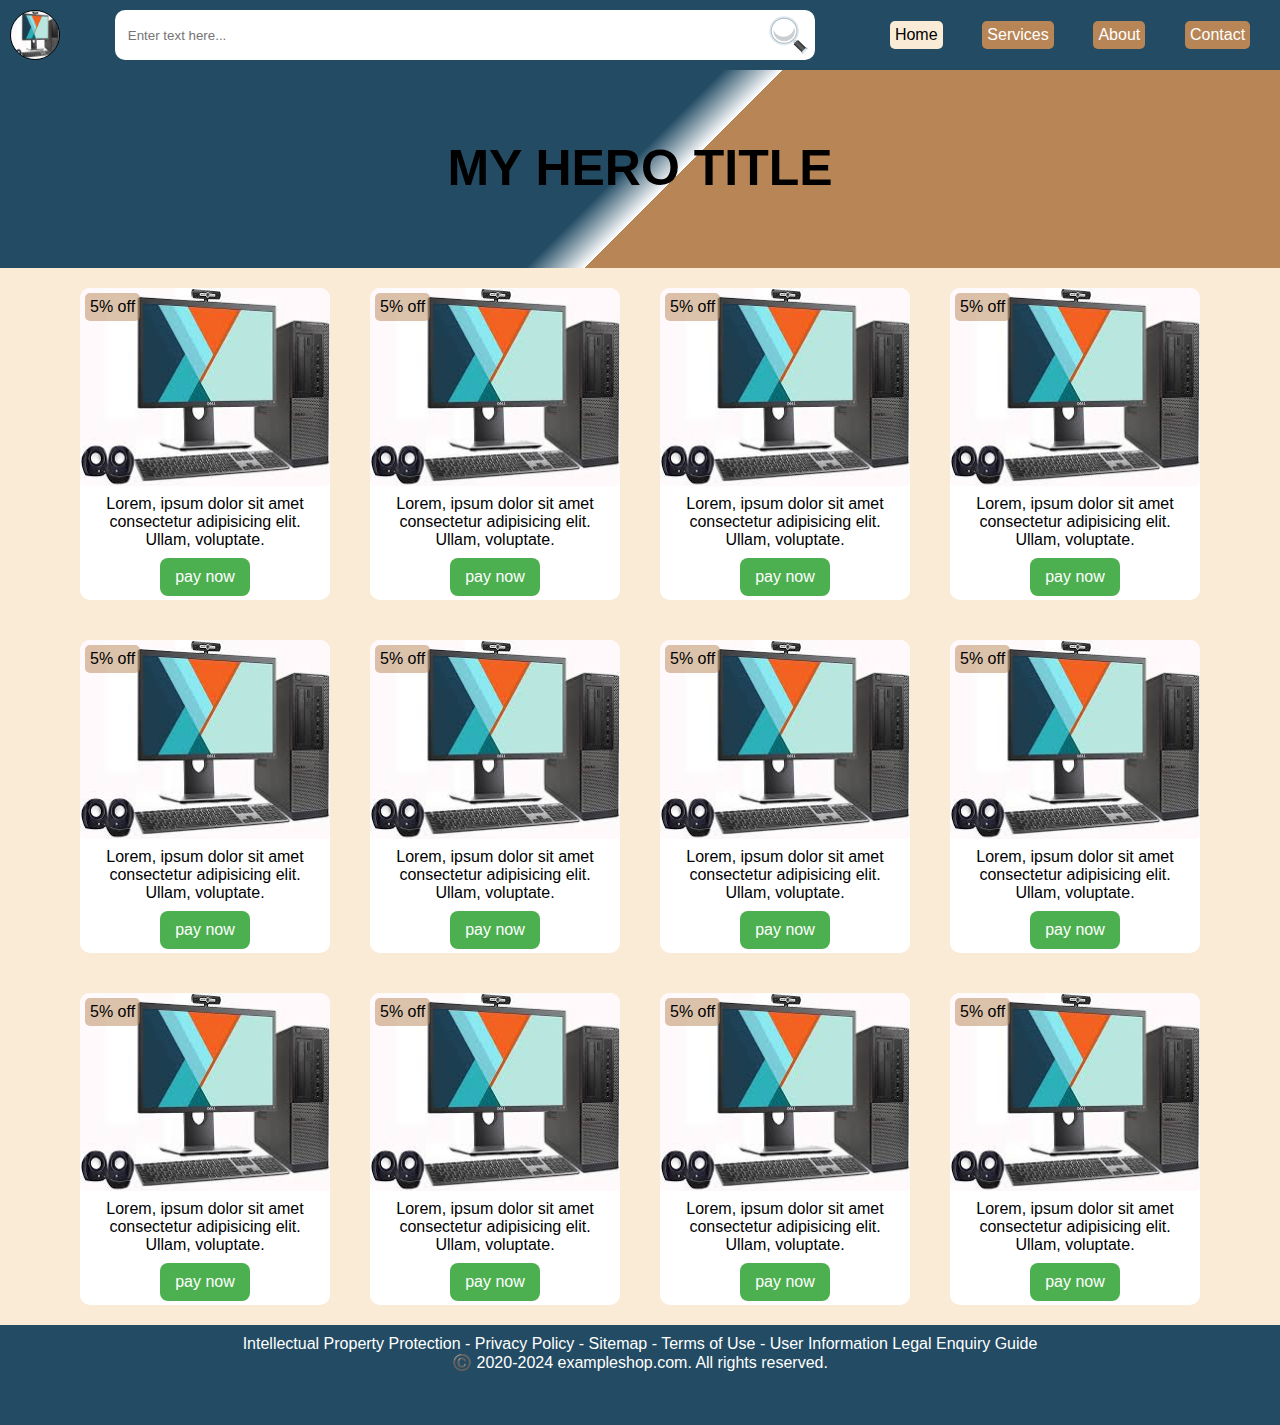
<file: index.html>
<!DOCTYPE html>
<html lang="en">
<head>
    <meta charset="UTF-8">
    <meta name="viewport" content="width=device-width, initial-scale=1.0">
    <title>FLEXSTATICNAV</title>
    <link rel="stylesheet" href="flex_pages.css">


        <!--[INIT] Open Graph protocol  -->
  <meta property="og:title" content="STATIC AND RESPONSIVE NAV" />
  <meta property="og:type"
    content="Website"  />
  <meta property="og:image"
    content="https://htmlstaticnav.onrender.com/imgs/desktop4.jpeg" />
  <meta property="og:url"
    content="https://zenager.onrender.com" />
  <meta property="og:description"
    content="The best class shop service with single responsive nav list and static header"  />
  <meta property="og:local"
    content="en_US" />
  <meta property="og:site_name"
    content="HtmlStaticNav" />
  <!-- [END] Open Graph protocol -->
  
</head>
<body onresize="hidemobilemenu()">
    <header class="header">
        <nav>
            <img src="./imgs/desktop4.jpeg" class="logo" alt="Logo">

            <div class="container marginme">
                <input class="searchBox" type="search" name="search" placeholder="Enter text here...">
                <button class="searchButton" type="submit" value="search" >
                    <img class="icon" src="./imgs/magnifying-glass-tilted-left.svg" >
                </button>
            </div>

            <!-- <ul id="menu" class="menu">
                <li><a class="active" href="index.html">Home</a></li>
                <li><a href="services.html">Services</a></li>
                <li><a href="about.html">About</a></li>
                <li><a href="contact.html">Contact</a></li>
            </ul> -->

            <ul id="menu2" class="menu2">
                <li><a class="active" href="index.html">Home</a></li>
                <li><a href="services.html">Services</a></li>
                <li><a href="about.html">About</a></li>
                <li><a href="contact.html">Contact</a></li>
            </ul>

            <img src="./imgs/menu_icon.png" id="menu_icon" class="menu_icon" alt="menu_icon">
        </nav>
        <section class="hero">
            <h1>MY HERO TITLE</h1>
        </section>
    </header>
    <main>
        <div>
            <img src="./imgs/desktop4.jpeg" alt="image">
            <p>Lorem, ipsum dolor sit amet consectetur adipisicing elit. Ullam, voluptate.</p>
            <span>5% off</span>
            <button>pay now</button>
        </div>
        <div>
            <img src="./imgs/desktop4.jpeg" alt="image">
            <p>Lorem, ipsum dolor sit amet consectetur adipisicing elit. Ullam, voluptate.</p>
            <span>5% off</span>
            <button>pay now</button>
        </div>
        <div>
            <img src="./imgs/desktop4.jpeg" alt="image">
            <p>Lorem, ipsum dolor sit amet consectetur adipisicing elit. Ullam, voluptate.</p>
            <span>5% off</span>
            <button>pay now</button>
        </div>
        <div>
            <img src="./imgs/desktop4.jpeg" alt="image">
            <p>Lorem, ipsum dolor sit amet consectetur adipisicing elit. Ullam, voluptate.</p>
            <span>5% off</span>
            <button>pay now</button>
        </div>
        <div>
            <img src="./imgs/desktop4.jpeg" alt="image">
            <p>Lorem, ipsum dolor sit amet consectetur adipisicing elit. Ullam, voluptate.</p>
            <span>5% off</span>
            <button>pay now</button>
        </div>
        <div>
            <img src="./imgs/desktop4.jpeg" alt="image">
            <p>Lorem, ipsum dolor sit amet consectetur adipisicing elit. Ullam, voluptate.</p>
            <span>5% off</span>
            <button>pay now</button>
        </div>
        <div>
            <img src="./imgs/desktop4.jpeg" alt="image">
            <p>Lorem, ipsum dolor sit amet consectetur adipisicing elit. Ullam, voluptate.</p>
            <span>5% off</span>
            <button>pay now</button>
        </div>
        <div>
            <img src="./imgs/desktop4.jpeg" alt="image">
            <p>Lorem, ipsum dolor sit amet consectetur adipisicing elit. Ullam, voluptate.</p>
            <span>5% off</span>
            <button>pay now</button>
        </div>
        <div>
            <img src="./imgs/desktop4.jpeg" alt="image">
            <p>Lorem, ipsum dolor sit amet consectetur adipisicing elit. Ullam, voluptate.</p>
            <span>5% off</span>
            <button>pay now</button>
        </div>
        <div>
            <img src="./imgs/desktop4.jpeg" alt="image">
            <p>Lorem, ipsum dolor sit amet consectetur adipisicing elit. Ullam, voluptate.</p>
            <span>5% off</span>
            <button>pay now</button>
        </div>
        <div>
            <img src="./imgs/desktop4.jpeg" alt="image">
            <p>Lorem, ipsum dolor sit amet consectetur adipisicing elit. Ullam, voluptate.</p>
            <span>5% off</span>
            <button>pay now</button>
        </div>
        <div>
            <img src="./imgs/desktop4.jpeg" alt="image">
            <p>Lorem, ipsum dolor sit amet consectetur adipisicing elit. Ullam, voluptate.</p>
            <span>5% off</span>
            <button>pay now</button>
        </div>

    </main>
    <footer class="footer">
        <div class="copyright">
            Intellectual Property Protection - Privacy Policy - Sitemap - Terms of Use - User Information Legal Enquiry Guide <br /> ©️ 2020-2024  exampleshop.com. All rights reserved.
        </div>
    </footer>
    <script>
        // const menu_icon = document.querySelector('#menu_icon')
        // const menu = document.querySelector('#menu')
        const menu_icon = document.querySelector('.menu_icon')
        const menu = document.querySelector('.menu2')


        // menu_icon.addEventListener('click', () => {
        //     console.log('click')

        //     if (menu.classList.contains('hidden')) {
        //         console.log('removed hidden class')

        //         menu.classList.remove('hidden')
        //     } else {
        //         console.log('added hidden class')

        //         menu.classList.add('hidden')
        //     }
        // })



        menu_icon.addEventListener('click', () => {
            // keep in mind that this approach directly modifies the style attribute
            console.log('click')

       // Get the width of the browser window
       var screenWidth = window.innerWidth || document.documentElement.clientWidth || document.body.clientWidth;

        // Log the screen width to the console
        // console.log("Screen Width: " + screenWidth + " pixels");


        if (menu.style.display === 'block' && screenWidth < 600) {
            // console.log('display none')

            menu.style.display = 'none'
        }

        if (menu.style.display === 'none' && screenWidth < 600) {
            // console.log('display block')

            menu.style.display = 'block'
        }
        else {
            // console.log('display inline-flex')
            menu.style.display = 'inline-flex'
        }
        })

        function hidemobilemenu (){
            if (menu.style.display === 'block') {
                console.log('display none')
                menu.style.display = 'none'
            } 

            // Get the width of the browser window
            var screenWidth = window.innerWidth || document.documentElement.clientWidth || document.body.clientWidth;

            // Log the screen width to the console
            // console.log("Screen Width: " + screenWidth + " pixels");

            if(screenWidth >= 600) {
                // console.log('display >= 600, display is inline-flex')

                menu.style.display = 'inline-flex'
            }
            else if(screenWidth < 600) {
                // console.log('display < 600, display is none')
                menu.style.display = 'none'
            }
        }
    </script>
</body>
</html>
</file>
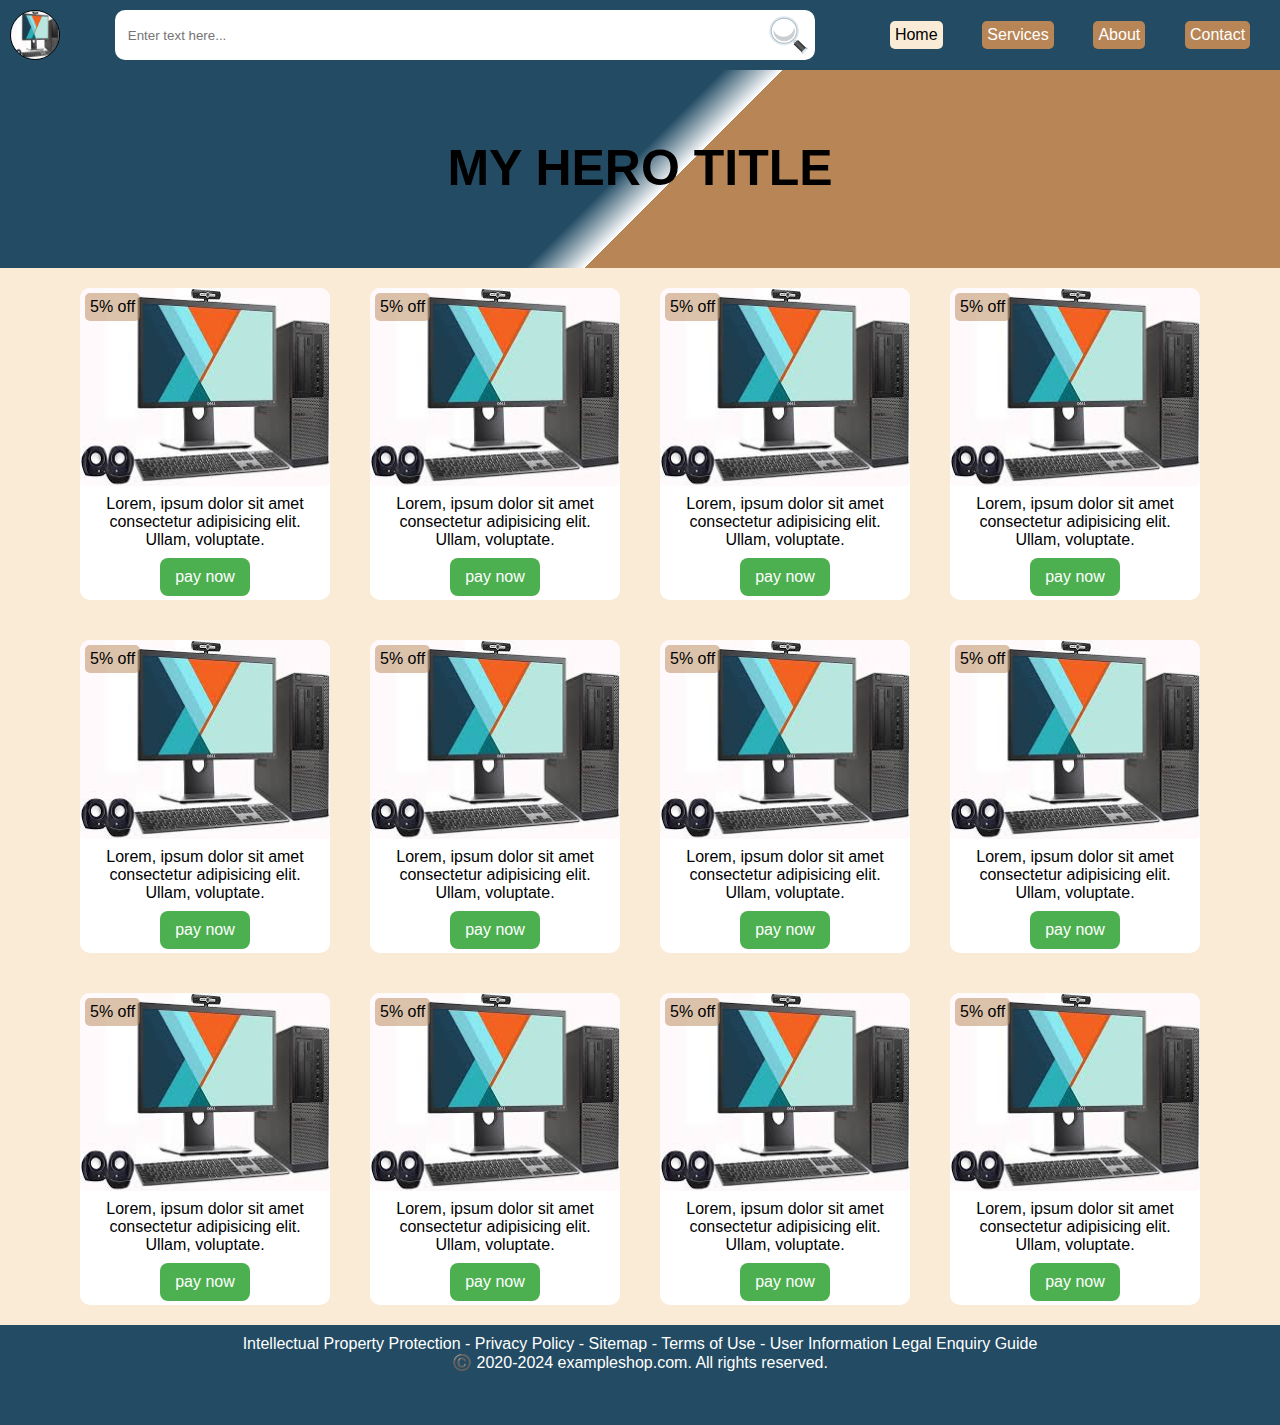
<file: flex_pages.html>
<!DOCTYPE html>
<html lang="en">
<head>
    <meta charset="UTF-8">
    <meta name="viewport" content="width=device-width, initial-scale=1.0">
    <title>FLEXSTATICNAV</title>
    <link rel="stylesheet" href="flex_pages.css">


        <!--[INIT] Open Graph protocol  -->
  <meta property="og:title" content="STATIC AND RESPONSIVE NAV" />
  <meta property="og:type"
    content="Website"  />
  <meta property="og:image"
    content="https://htmlstaticnav.onrender.com/imgs/desktop4.jpeg" />
  <meta property="og:url"
    content="https://htmlstaticnav.onrender.com" />
  <meta property="og:description"
    content="The best class shop service with single responsive nav list and static header"  />
  <meta property="og:local"
    content="en_US" />
  <meta property="og:site_name"
    content="HtmlStaticNav" />
  <!-- [END] Open Graph protocol -->

</head>
<body onresize="hidemobilemenu()">
    <header class="header">
        <nav>
            <img src="./imgs/desktop4.jpeg" class="logo" alt="Logo">

            <div class="container marginme">
                <input class="searchBox" type="search" name="search" placeholder="Enter text here...">
                <button class="searchButton" type="submit" value="search" >
                    <img class="icon" src="./imgs/magnifying-glass-tilted-left.svg" >
                </button>
            </div>

            <!-- <ul id="menu" class="menu">
                <li><a class="active" href="index.html">Home</a></li>
                <li><a href="services.html">Services</a></li>
                <li><a href="about.html">About</a></li>
                <li><a href="contact.html">Contact</a></li>
            </ul> -->

            <ul id="menu2" class="menu2">
                <li><a class="active" href="index.html">Home</a></li>
                <li><a href="services.html">Services</a></li>
                <li><a href="about.html">About</a></li>
                <li><a href="contact.html">Contact</a></li>
            </ul>

            <img src="./imgs/menu_icon.png" id="menu_icon" class="menu_icon" alt="menu_icon">
        </nav>
    </header>
    <section class="hero">
        <h1>MY HERO TITLE</h1>
    </section>
    <main>
        <div>
            <img src="./imgs/desktop4.jpeg" alt="image">
            <p>Lorem, ipsum dolor sit amet consectetur adipisicing elit. Ullam, voluptate.</p>
            <span>5% off</span>
            <button>pay now</button>
        </div>
        <div>
            <img src="./imgs/desktop4.jpeg" alt="image">
            <p>Lorem, ipsum dolor sit amet consectetur adipisicing elit. Ullam, voluptate.</p>
            <span>5% off</span>
            <button>pay now</button>
        </div>
        <div>
            <img src="./imgs/desktop4.jpeg" alt="image">
            <p>Lorem, ipsum dolor sit amet consectetur adipisicing elit. Ullam, voluptate.</p>
            <span>5% off</span>
            <button>pay now</button>
        </div>
        <div>
            <img src="./imgs/desktop4.jpeg" alt="image">
            <p>Lorem, ipsum dolor sit amet consectetur adipisicing elit. Ullam, voluptate.</p>
            <span>5% off</span>
            <button>pay now</button>
        </div>
        <div>
            <img src="./imgs/desktop4.jpeg" alt="image">
            <p>Lorem, ipsum dolor sit amet consectetur adipisicing elit. Ullam, voluptate.</p>
            <span>5% off</span>
            <button>pay now</button>
        </div>
        <div>
            <img src="./imgs/desktop4.jpeg" alt="image">
            <p>Lorem, ipsum dolor sit amet consectetur adipisicing elit. Ullam, voluptate.</p>
            <span>5% off</span>
            <button>pay now</button>
        </div>
        <div>
            <img src="./imgs/desktop4.jpeg" alt="image">
            <p>Lorem, ipsum dolor sit amet consectetur adipisicing elit. Ullam, voluptate.</p>
            <span>5% off</span>
            <button>pay now</button>
        </div>
        <div>
            <img src="./imgs/desktop4.jpeg" alt="image">
            <p>Lorem, ipsum dolor sit amet consectetur adipisicing elit. Ullam, voluptate.</p>
            <span>5% off</span>
            <button>pay now</button>
        </div>
        <div>
            <img src="./imgs/desktop4.jpeg" alt="image">
            <p>Lorem, ipsum dolor sit amet consectetur adipisicing elit. Ullam, voluptate.</p>
            <span>5% off</span>
            <button>pay now</button>
        </div>
        <div>
            <img src="./imgs/desktop4.jpeg" alt="image">
            <p>Lorem, ipsum dolor sit amet consectetur adipisicing elit. Ullam, voluptate.</p>
            <span>5% off</span>
            <button>pay now</button>
        </div>
        <div>
            <img src="./imgs/desktop4.jpeg" alt="image">
            <p>Lorem, ipsum dolor sit amet consectetur adipisicing elit. Ullam, voluptate.</p>
            <span>5% off</span>
            <button>pay now</button>
        </div>
        <div>
            <img src="./imgs/desktop4.jpeg" alt="image">
            <p>Lorem, ipsum dolor sit amet consectetur adipisicing elit. Ullam, voluptate.</p>
            <span>5% off</span>
            <button>pay now</button>
        </div>

    </main>
    <footer class="footer">
        <div class="copyright">
            Intellectual Property Protection - Privacy Policy - Sitemap - Terms of Use - User Information Legal Enquiry Guide <br /> ©️ 2020-2024  exampleshop.com. All rights reserved.
        </div>
    </footer>
    <script>
        // const menu_icon = document.querySelector('#menu_icon')
        // const menu = document.querySelector('#menu')
        const menu_icon = document.querySelector('.menu_icon')
        const menu = document.querySelector('.menu2')


        // menu_icon.addEventListener('click', () => {
        //     console.log('click')

        //     if (menu.classList.contains('hidden')) {
        //         console.log('removed hidden class')

        //         menu.classList.remove('hidden')
        //     } else {
        //         console.log('added hidden class')

        //         menu.classList.add('hidden')
        //     }
        // })



        menu_icon.addEventListener('click', () => {
            // keep in mind that this approach directly modifies the style attribute
            console.log('click')

       // Get the width of the browser window
       var screenWidth = window.innerWidth || document.documentElement.clientWidth || document.body.clientWidth;

        // Log the screen width to the console
        // console.log("Screen Width: " + screenWidth + " pixels");


        if (menu.style.display === 'block' && screenWidth < 600) {
            // console.log('display none')

            menu.style.display = 'none'
        }

        if (menu.style.display === 'none' && screenWidth < 600) {
            // console.log('display block')

            menu.style.display = 'block'
        }
        else {
            // console.log('display inline-flex')
            menu.style.display = 'inline-flex'
        }
        })

        function hidemobilemenu (){
            if (menu.style.display === 'block') {
                console.log('display none')
                menu.style.display = 'none'
            } 

            // Get the width of the browser window
            var screenWidth = window.innerWidth || document.documentElement.clientWidth || document.body.clientWidth;

            // Log the screen width to the console
            // console.log("Screen Width: " + screenWidth + " pixels");

            if(screenWidth >= 600) {
                // console.log('display >= 600, display is inline-flex')

                menu.style.display = 'inline-flex'
            }
            else if(screenWidth < 600) {
                // console.log('display < 600, display is none')
                menu.style.display = 'none'
            }
        }
    </script>
</body>
</html>
</file>
<file: flex_pages.css>
*{
    margin: 0;
    padding: 0;
    box-sizing: border-box;
    font-family: Arial, Helvetica, sans-serif;
}

.header{
    /* position: fixed;
    width: 100%;
    z-index: 2; */
}

/* NAV BAR */
.logo, .menu_icon{
    width: 50px;
    aspect-ratio: 1;
    /* height: 50px; */
    border-radius: 50%;
    border: 1px solid black;
}

.header nav{
    display: flex;
    background: #234C64;
    padding: 10px;
    justify-content: space-between;
    align-items: center;
    position: fixed;
    width: 100%;
    z-index: 2;
}

/* #menu{
    display: none;
} */

#menu2{
    display: none;
    max-width: 300px;
    min-width: 100px;
    width: 100%;
    position: absolute;
    background-color: #234C64;
    /* background-color: aqua; */
    right: 0;
    top: 70px;
    border-radius: 5px;
}

.header li{
    margin: 10px auto;
    width: 90%;
    list-style: none;
}

.header li a{
    display: block;
    width:100%;
    color: white;
    text-decoration: none;
    background: rgb(183, 133, 86);
    padding: 5px;
    border-radius: 5px;
}

.header li a:hover, .header li .active{
    background-color: antiquewhite;
    color: black;    
}

.logo:hover, .menu_icon:hover{
    border: 1px solid antiquewhite;
}


/* SEARCH BAR */
.container{
    display: inline-flex;

    flex-grow: 1;
    flex-shrink: 1;
    flex-basis: 300px;

    border-radius: 10px;
    /* border: 1px solid blue; */
    overflow: hidden;
    max-width: 700px;
    height: 50px;
}

.icon{
    padding: .2rem;
}

.searchBox{
    border: 0;
    width: 100%;
    padding: .8rem;
}

.searchButton{
    /* color: white; */
    background-color:white;
    border: 0;
    padding: 3px;
    border-radius: 0px 8px 8px 0px;
    min-width: 50px;
    display: flex; 
    justify-content: center; 
    align-items: center;
}

.searchButton:hover{
    background-color:antiquewhite;
}

.marginme{
    margin: 0 10px;
}

/* HERO */
.hero{
    min-height: 200px;
    /* background: linear-gradient(135deg, rgba(35,76,100, 0.5)50%, rgba(35,76,100, 0.5)50%); */
    background: linear-gradient(135deg, rgba(35,76,100, 1.0) 49%, white 53%, rgba(183, 133, 86, 1.0)49%);
    display: flex;
    justify-content: center;
    align-items: center;
    position: relative;
    /* top: 70px; */
    top: 68px;
}

.hero h1{
    font-size:50px;
}


@media screen and (min-width:600px) {
    .menu_icon{
        display: none;
    }

 
    #menu2, #menu{
        max-width: 400px;
        min-width: 100px;
        display: inline-flex;
        flex-direction: row;
        justify-content: space-between;
        width: 100%;
        position: static;
        background-color: #234C64;
        right: 0;
        top: 0;
    } 

    #menu2 li, #menu li{
        margin: 10px auto;
        width:fit-content;
        list-style: none;
    }

    #menu2 li a, #menu li a{
        width:auto;
    }
 

    /* .header li{
        margin: 10px auto;
        width:fit-content;
        list-style: none;
    }

    .header li a{
        width:auto;
    } */

}

/* MAIN */
main{
    display:  flex;
    flex-wrap: wrap;
    /* justify-content: space-around; */
    justify-content: center;
    background-color: antiquewhite;
    text-align: center;
    /* margin-top: 70px; */
    margin-top: 68px;
}

main div{
    background-color: white;
    flex-basis: 250px;
    margin: 20px;
    min-height: 200px;
    /* flex-grow: 1; */
    max-width: 300px;
    border-radius: 10px;
    overflow: hidden;
    position: relative;
    /* padding: 5px; */
  /* box-shadow: 0 0 30px rgba(0, 0, 0, 0.2); */
  transition: transform 0.3s ease-in-out;  
}

main div p{
    margin: 5px;
}

main div span{
    position: absolute;
    top: 5px;
    left: 5px;
    border-radius: 5px;
    padding: 5px;
    background-color: rgba(183, 133, 86, 0.5);
}


main div button{
    justify-self: center;
}

main div:hover{
    transform: scale(1.02);
}

img{
    width: 100%;
    border-radius: 5px;
}

main button{
    background-color: #4CAF50; 
    border: none;
    color: white;
    padding: 10px 15px;
    text-align: center;
    text-decoration: none;
    display: inline-block;
    font-size: 16px;
    margin: 4px 2px;
    cursor: pointer;
    border-radius: 8px;
}

main button:hover{
    transform: scale(1.02);
}

/* FOOTER */
.footer{
    min-height: 100px;
    background: #234C64;
    color: white;
    padding: 10px;
}

.footer div{
    text-align: center;
}
</file>
